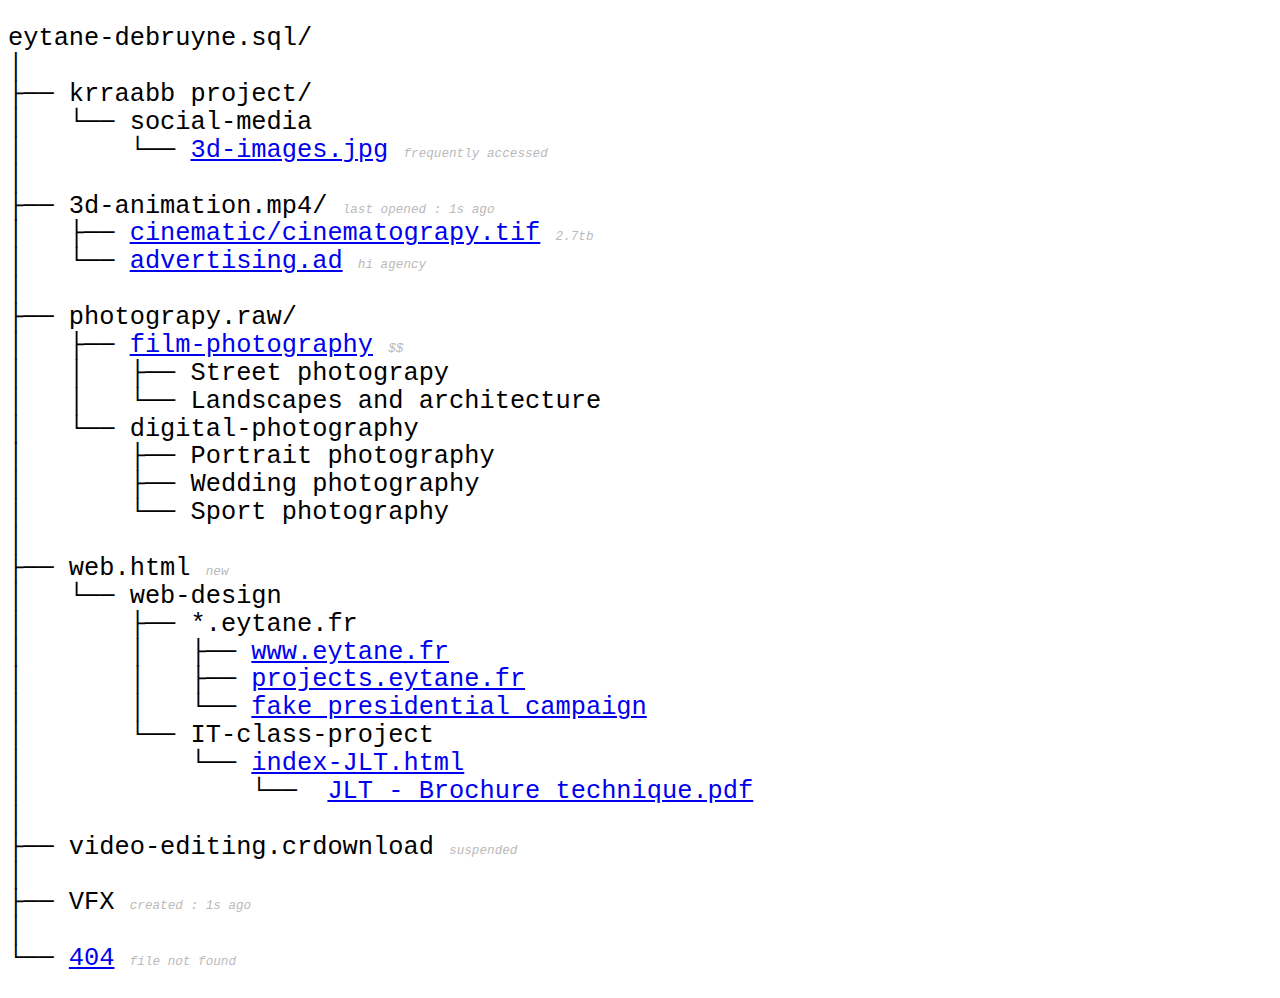
<file: index.html>
<!DOCTYPE html>
<html lang="en">
<head>
  <meta charset="UTF-8">
  <meta http-equiv="X-UA-Compatible" content="IE=edge">
  <meta name="viewport" content="width=1024">
  <link rel="stylesheet" href="style.css">
  <title>Projects - Eytane Debruyne</title>
</head>
<body>
  

<div>
<ul class="ascii">
<li>eytane-debruyne.sql/
  <ul>
    │
    <li>krraabb project/
      <ul>
        <li>social-media
          <ul>
            <li><a href="http://insta.eytane.fr">3d-images.jpg</a> <span class="details">frequently accessed</span></li>
            │
          </ul>
        </li>
      </ul>
    </li>
    <li>3d-animation.mp4/ <span class="details">last opened : 1s ago</span>
      <ul>
        <li><a href="https://www.eytane.fr/portfolio-gallery">cinematic/cinematograpy.tif</a> <span class="details">2.7Tb</span></li>
        <li><a href="advertising.html">advertising.ad</a> <span class="details">Hi Agency</span></li>
        │
      </ul>
    </li>
    <li>photograpy.raw/
      <ul>
        <li><a href="https://www.eytane.fr/portfolio-gallery">film-photography</a> <span class="details">$$</span>
          <ul>
            <li>Street photograpy</li>
            <li>Landscapes and architecture</li>
          </ul>
        </li>
        <li>digital-photography
          <ul>
            <li>Portrait photography</li>
            <li>Wedding photography</li>
            <li>Sport photography</li>
            │
          </ul>
        </li>
      </ul>

      <li>web.html <span class="details">new</span>
        <ul>
          <li>web-design 
            <ul>
              <li>*.eytane.fr
                <ul>
                  <li><a href="https://www.eytane.fr">www.eytane.fr</a></li>
                  <li><a href="https://projects.eytane.fr">projects.eytane.fr</a></li>
                  <li><a href="https://delegue.eytane.fr">fake presidential campaign</a></li>
                </ul>
              </li>
              <li>IT-class-project
                <ul>
                  <li><a href="https://eytaneeee.github.io/mail-tool/landing-page.html">index-JLT.html</a>
                    <ul>
                      <li>
                        <a href="assets/JLT - Brochure technique.pdf">JLT - Brochure technique.pdf</a>
                      </li>
                    </ul>
                  </li>
                </ul>
              </li>
            </ul>
          </li>
        </ul>
      </li>
      │
      <li>video-editing.crdownload <span class="details">suspended</span></li>
      │
      <li>VFX <span class="details">created : 1s ago</span></li> 
      │
      <li><a href="404.html">404</a> <span class="details">File not found</span></li> 
    </li>
  </ul>
</li>
</ul>

</div>
</body>
</html>
</file>
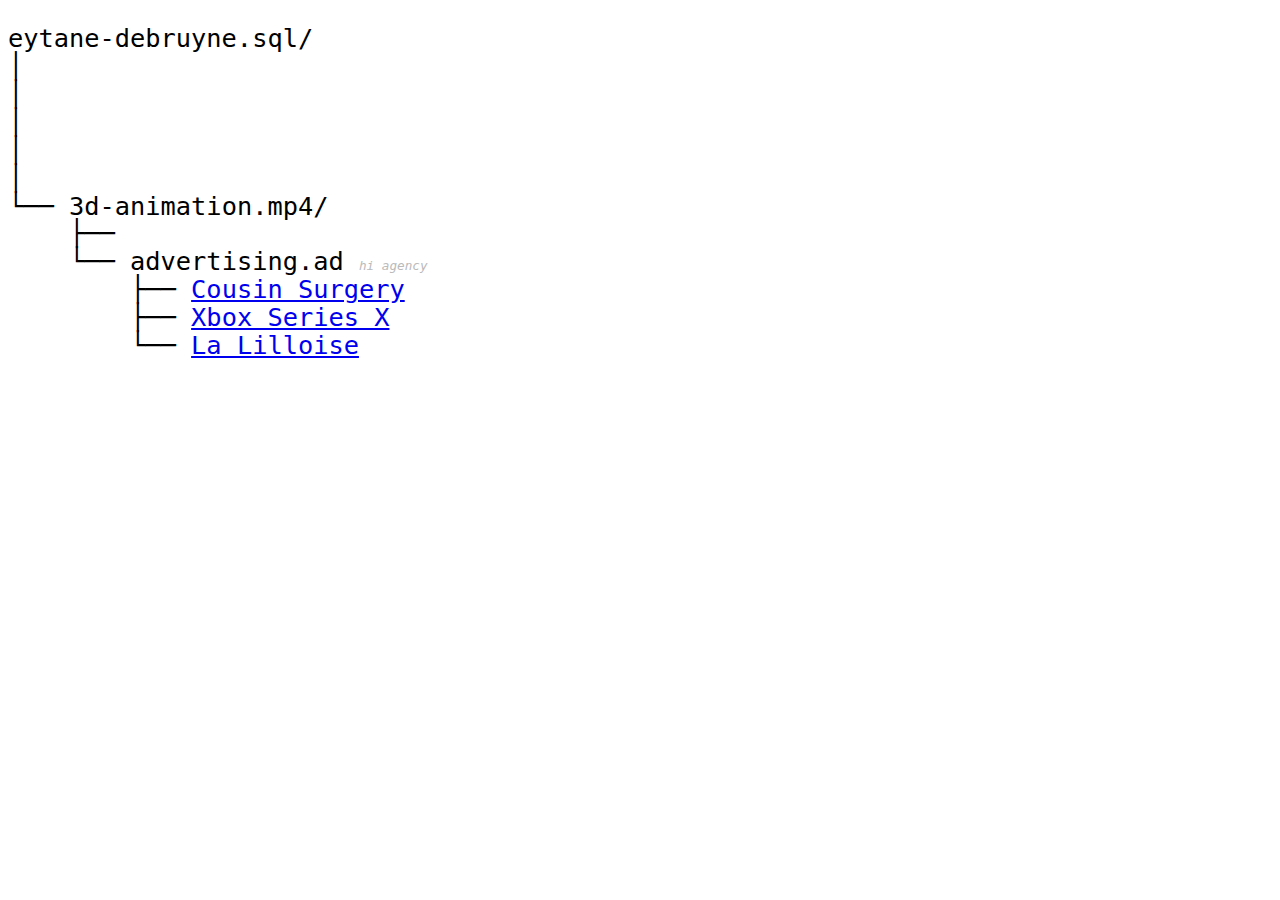
<file: advertising.html>
<!DOCTYPE html>
<html lang="en">
<head>
  <meta charset="UTF-8">
  <meta http-equiv="X-UA-Compatible" content="IE=edge">
  <meta name="viewport" content="width=1024">
  <link rel="stylesheet" href="style.css">
  <title>Projects - Eytane Debruyne</title>
</head>
<body>
  

<div>
<ul class="ascii">
<li>eytane-debruyne.sql/
  <ul>
    │ <br>
    │ <br>
    │ <br>
    │ <br>
    │ <br>


  
    <li>3d-animation.mp4/
      <ul>
        <li></li>
        <li>advertising.ad <span class="details">Hi Agency</span>
          <ul>
            <li><a href="http://insta.eytane.fr">Cousin Surgery</a></li>
            <li><a href="http://insta.eytane.fr">Xbox Series X</a></li>
            <li><a href="http://insta.eytane.fr">La Lilloise</a></li>
          </ul>
        </li>
      </ul>
    </li>
  </ul>
</li>
</ul>

</div>
</body>
</html>
</file>
<file: style.css>
h1,
h2,
pre,
div {
  font-family: monospace;
  font-size: 1.95em;
  line-height: 1.1;
  -webkit-text-size-adjust: none;
}
h1 {
  font-size: 1.5em;
}
h2 {
  font-size: 1.25em;
}
ul.ascii,
ul.ascii ul {
  margin-left: 0;
  padding-left: 0;
  list-style: none;
}

ul.ascii li {
  margin: 0;
  padding: 0;
}

/* level 1 */
ul.ascii > li::before {
  content: "";
}

/* level 2 */
ul.ascii > li > ul > li::before {
  content: "├──\00a0";
}
ul.ascii > li > ul > li:last-child::before {
  content: "└──\00a0";
}

/* level 3 */
ul.ascii > li > ul > li > ul > li::before {
  content: "│\00a0\00a0\00a0├──\00a0";
}
ul.ascii > li > ul > li > ul > li:last-child::before {
  content: "│\00a0\00a0\00a0└──\00a0";
}
ul.ascii > li > ul > li:last-child > ul > li::before {
  content: "\00a0\00a0\00a0\00a0├──\00a0";
}
ul.ascii > li > ul > li:last-child > ul > li:last-child::before {
  content: "\00a0\00a0\00a0\00a0└──\00a0";
}

/* level 4 */
ul.ascii > li > ul > li > ul > li > ul > li::before {
  content: "│\00a0\00a0\00a0│\00a0\00a0\00a0├──\00a0";
}
ul.ascii > li > ul > li > ul > li > ul > li:last-child::before {
  content: "│\00a0\00a0\00a0│\00a0\00a0\00a0└──\00a0";
}
ul.ascii > li > ul > li > ul > li:last-child > ul > li::before {
  content: "│\00a0\00a0\00a0\00a0\00a0\00a0\00a0├──\00a0";
}
ul.ascii > li > ul > li > ul > li:last-child > ul > li:last-child::before {
  content: "│\00a0\00a0\00a0\00a0\00a0\00a0\00a0└──\00a0";
}
ul.ascii > li > ul > li:last-child > ul > li > ul > li::before {
  content: "\00a0\00a0\00a0\00a0│\00a0\00a0\00a0├──\00a0";
}
ul.ascii > li > ul > li:last-child > ul > li > ul > li:last-child::before {
  content: "\00a0\00a0\00a0\00a0│\00a0\00a0\00a0└──\00a0";
}
ul.ascii > li > ul > li:last-child > ul > li:last-child > ul > li::before {
  content: "\00a0\00a0\00a0\00a0\00a0\00a0\00a0\00a0├──\00a0";
}
ul.ascii
  > li
  > ul
  > li:last-child
  > ul
  > li:last-child
  > ul
  > li:last-child::before {
  content: "\00a0\00a0\00a0\00a0\00a0\00a0\00a0\00a0└──\00a0";
}

/* level 5 */
ul.ascii > li > ul > li > ul > li > ul > li > ul > li::before {
  content: "│\00a0\00a0\00a0│\00a0\00a0\00a0│\00a0\00a0\00a0├──\00a0";
}
ul.ascii > li > ul > li > ul > li > ul > li > ul > li:last-child::before {
  content: "│\00a0\00a0\00a0│\00a0\00a0\00a0│\00a0\00a0\00a0└──\00a0";
}
ul.ascii > li > ul > li > ul > li > ul > li:last-child > ul > li::before {
  content: "│\00a0\00a0\00a0│\00a0\00a0\00a0\00a0\00a0\00a0\00a0├──\00a0";
}
ul.ascii
  > li
  > ul
  > li
  > ul
  > li
  > ul
  > li:last-child
  > ul
  > li:last-child::before {
  content: "│\00a0\00a0\00a0│\00a0\00a0\00a0\00a0\00a0\00a0\00a0└──\00a0";
}
ul.ascii > li > ul > li > ul > li:last-child > ul > li > ul > li::before {
  content: "│\00a0\00a0\00a0\00a0\00a0\00a0\00a0│\00a0\00a0\00a0├──\00a0";
}
ul.ascii
  > li
  > ul
  > li
  > ul
  > li:last-child
  > ul
  > li
  > ul
  > li:last-child::before {
  content: "│\00a0\00a0\00a0\00a0\00a0\00a0\00a0│\00a0\00a0\00a0└──\00a0";
}
ul.ascii
  > li
  > ul
  > li
  > ul
  > li:last-child
  > ul
  > li:last-child
  > ul
  > li::before {
  content: "│\00a0\00a0\00a0\00a0\00a0\00a0\00a0\00a0\00a0\00a0\00a0├──\00a0";
}
ul.ascii
  > li
  > ul
  > li
  > ul
  > li:last-child
  > ul
  > li:last-child
  > ul
  > li:last-child::before {
  content: "│\00a0\00a0\00a0\00a0\00a0\00a0\00a0\00a0\00a0\00a0\00a0└──\00a0";
}
ul.ascii > li > ul > li:last-child > ul > li > ul > li > ul > li::before {
  content: "\00a0\00a0\00a0\00a0│\00a0\00a0\00a0│\00a0\00a0\00a0├──\00a0";
}
ul.ascii
  > li
  > ul
  > li:last-child
  > ul
  > li
  > ul
  > li
  > ul
  > li:last-child::before {
  content: "\00a0\00a0\00a0\00a0│\00a0\00a0\00a0│\00a0\00a0\00a0└──\00a0";
}
ul.ascii
  > li
  > ul
  > li:last-child
  > ul
  > li
  > ul
  > li:last-child
  > ul
  > li::before {
  content: "\00a0\00a0\00a0\00a0│\00a0\00a0\00a0\00a0\00a0\00a0\00a0├──\00a0";
}
ul.ascii
  > li
  > ul
  > li:last-child
  > ul
  > li
  > ul
  > li:last-child
  > ul
  > li:last-child::before {
  content: "\00a0\00a0\00a0\00a0│\00a0\00a0\00a0\00a0\00a0\00a0\00a0└──\00a0";
}
ul.ascii
  > li
  > ul
  > li:last-child
  > ul
  > li:last-child
  > ul
  > li
  > ul
  > li::before {
  content: "\00a0\00a0\00a0\00a0\00a0\00a0\00a0\00a0│\00a0\00a0\00a0├──\00a0";
}
ul.ascii
  > li
  > ul
  > li:last-child
  > ul
  > li:last-child
  > ul
  > li
  > ul
  > li:last-child::before {
  content: "\00a0\00a0\00a0\00a0\00a0\00a0\00a0\00a0│\00a0\00a0\00a0└──\00a0";
}
ul.ascii
  > li
  > ul
  > li:last-child
  > ul
  > li:last-child
  > ul
  > li:last-child
  > ul
  > li::before {
  content: "\00a0\00a0\00a0\00a0\00a0\00a0\00a0\00a0\00a0\00a0\00a0\00a0├──\00a0";
}
ul.ascii
  > li
  > ul
  > li:last-child
  > ul
  > li:last-child
  > ul
  > li:last-child
  > ul
  > li:last-child::before {
  content: "\00a0\00a0\00a0\00a0\00a0\00a0\00a0\00a0\00a0\00a0\00a0\00a0└──\00a0";
}

/* level 6 */
ul.ascii > li > ul > li > ul > li > ul > li > ul > li > ul > li::before {
  content: "│\00a0\00a0\00a0│\00a0\00a0\00a0│\00a0\00a0\00a0│\00a0\00a0\00a0├──\00a0";
}
ul.ascii
  > li
  > ul
  > li
  > ul
  > li
  > ul
  > li
  > ul
  > li
  > ul
  > li:last-child::before {
  content: "│\00a0\00a0\00a0│\00a0\00a0\00a0│\00a0\00a0\00a0│\00a0\00a0\00a0└──\00a0";
}
ul.ascii
  > li
  > ul
  > li
  > ul
  > li
  > ul
  > li
  > ul
  > li:last-child
  > ul
  > li::before {
  content: "│\00a0\00a0\00a0│\00a0\00a0\00a0│\00a0\00a0\00a0\00a0\00a0\00a0\00a0├──\00a0";
}
ul.ascii
  > li
  > ul
  > li
  > ul
  > li
  > ul
  > li
  > ul
  > li:last-child
  > ul
  > li:last-child::before {
  content: "│\00a0\00a0\00a0│\00a0\00a0\00a0│\00a0\00a0\00a0\00a0\00a0\00a0\00a0└──\00a0";
}
ul.ascii
  > li
  > ul
  > li
  > ul
  > li
  > ul
  > li:last-child
  > ul
  > li
  > ul
  > li::before {
  content: "│\00a0\00a0\00a0│\00a0\00a0\00a0\00a0\00a0\00a0\00a0│\00a0\00a0\00a0├──\00a0";
}
ul.ascii
  > li
  > ul
  > li
  > ul
  > li
  > ul
  > li:last-child
  > ul
  > li
  > ul
  > li:last-child::before {
  content: "│\00a0\00a0\00a0│\00a0\00a0\00a0\00a0\00a0\00a0\00a0│\00a0\00a0\00a0└──\00a0";
}
ul.ascii
  > li
  > ul
  > li
  > ul
  > li
  > ul
  > li:last-child
  > ul
  > li:last-child
  > ul
  > li::before {
  content: "│\00a0\00a0\00a0│\00a0\00a0\00a0\00a0\00a0\00a0\00a0\00a0\00a0\00a0\00a0├──\00a0";
}
ul.ascii
  > li
  > ul
  > li
  > ul
  > li
  > ul
  > li:last-child
  > ul
  > li:last-child
  > ul
  > li:last-child::before {
  content: "│\00a0\00a0\00a0│\00a0\00a0\00a0\00a0\00a0\00a0\00a0\00a0\00a0\00a0\00a0└──\00a0";
}
ul.ascii
  > li
  > ul
  > li
  > ul
  > li:last-child
  > ul
  > li
  > ul
  > li
  > ul
  > li::before {
  content: "│\00a0\00a0\00a0\00a0\00a0\00a0\00a0│\00a0\00a0\00a0│\00a0\00a0\00a0├──\00a0";
}
ul.ascii
  > li
  > ul
  > li
  > ul
  > li:last-child
  > ul
  > li
  > ul
  > li
  > ul
  > li:last-child::before {
  content: "│\00a0\00a0\00a0\00a0\00a0\00a0\00a0│\00a0\00a0\00a0│\00a0\00a0\00a0└──\00a0";
}
ul.ascii
  > li
  > ul
  > li
  > ul
  > li:last-child
  > ul
  > li
  > ul
  > li:last-child
  > ul
  > li::before {
  content: "│\00a0\00a0\00a0\00a0\00a0\00a0\00a0│\00a0\00a0\00a0\00a0\00a0\00a0\00a0├──\00a0";
}
ul.ascii
  > li
  > ul
  > li
  > ul
  > li:last-child
  > ul
  > li
  > ul
  > li:last-child
  > ul
  > li:last-child::before {
  content: "│\00a0\00a0\00a0\00a0\00a0\00a0\00a0│\00a0\00a0\00a0\00a0\00a0\00a0\00a0└──\00a0";
}
ul.ascii
  > li
  > ul
  > li
  > ul
  > li:last-child
  > ul
  > li:last-child
  > ul
  > li
  > ul
  > li::before {
  content: "│\00a0\00a0\00a0\00a0\00a0\00a0\00a0\00a0\00a0\00a0\00a0│\00a0\00a0\00a0├──\00a0";
}
ul.ascii
  > li
  > ul
  > li
  > ul
  > li:last-child
  > ul
  > li:last-child
  > ul
  > li
  > ul
  > li:last-child::before {
  content: "│\00a0\00a0\00a0\00a0\00a0\00a0\00a0\00a0\00a0\00a0\00a0│\00a0\00a0\00a0└──\00a0";
}
ul.ascii
  > li
  > ul
  > li
  > ul
  > li:last-child
  > ul
  > li:last-child
  > ul
  > li:last-child
  > ul
  > li::before {
  content: "│\00a0\00a0\00a0\00a0\00a0\00a0\00a0\00a0\00a0\00a0\00a0\00a0\00a0\00a0\00a0├──\00a0";
}
ul.ascii
  > li
  > ul
  > li
  > ul
  > li:last-child
  > ul
  > li:last-child
  > ul
  > li:last-child
  > ul
  > li:last-child::before {
  content: "│\00a0\00a0\00a0\00a0\00a0\00a0\00a0\00a0\00a0\00a0\00a0\00a0\00a0\00a0\00a0└──\00a0";
}
ul.ascii
  > li
  > ul
  > li:last-child
  > ul
  > li
  > ul
  > li
  > ul
  > li
  > ul
  > li::before {
  content: "\00a0\00a0\00a0\00a0│\00a0\00a0\00a0│\00a0\00a0\00a0│\00a0\00a0\00a0├──\00a0";
}
ul.ascii
  > li
  > ul
  > li:last-child
  > ul
  > li
  > ul
  > li
  > ul
  > li
  > ul
  > li:last-child::before {
  content: "\00a0\00a0\00a0\00a0│\00a0\00a0\00a0│\00a0\00a0\00a0│\00a0\00a0\00a0└──\00a0";
}
ul.ascii
  > li
  > ul
  > li:last-child
  > ul
  > li
  > ul
  > li
  > ul
  > li:last-child
  > ul
  > li::before {
  content: "\00a0\00a0\00a0\00a0│\00a0\00a0\00a0│\00a0\00a0\00a0\00a0\00a0\00a0\00a0├──\00a0";
}
ul.ascii
  > li
  > ul
  > li:last-child
  > ul
  > li
  > ul
  > li
  > ul
  > li:last-child
  > ul
  > li:last-child::before {
  content: "\00a0\00a0\00a0\00a0│\00a0\00a0\00a0│\00a0\00a0\00a0\00a0\00a0\00a0\00a0└──\00a0";
}
ul.ascii
  > li
  > ul
  > li:last-child
  > ul
  > li
  > ul
  > li:last-child
  > ul
  > li
  > ul
  > li::before {
  content: "\00a0\00a0\00a0\00a0│\00a0\00a0\00a0\00a0\00a0\00a0\00a0│\00a0\00a0\00a0├──\00a0";
}
ul.ascii
  > li
  > ul
  > li:last-child
  > ul
  > li
  > ul
  > li:last-child
  > ul
  > li
  > ul
  > li:last-child::before {
  content: "\00a0\00a0\00a0\00a0│\00a0\00a0\00a0\00a0\00a0\00a0\00a0│\00a0\00a0\00a0└──\00a0";
}
ul.ascii
  > li
  > ul
  > li:last-child
  > ul
  > li
  > ul
  > li:last-child
  > ul
  > li:last-child
  > ul
  > li::before {
  content: "\00a0\00a0\00a0\00a0│\00a0\00a0\00a0\00a0\00a0\00a0\00a0\00a0\00a0\00a0\00a0├──\00a0";
}
ul.ascii
  > li
  > ul
  > li:last-child
  > ul
  > li
  > ul
  > li:last-child
  > ul
  > li:last-child
  > ul
  > li:last-child::before {
  content: "\00a0\00a0\00a0\00a0│\00a0\00a0\00a0\00a0\00a0\00a0\00a0\00a0\00a0\00a0\00a0└──\00a0";
}
ul.ascii
  > li
  > ul
  > li:last-child
  > ul
  > li:last-child
  > ul
  > li
  > ul
  > li
  > ul
  > li::before {
  content: "\00a0\00a0\00a0\00a0\00a0\00a0\00a0\00a0│\00a0\00a0\00a0│\00a0\00a0\00a0├──\00a0";
}
ul.ascii
  > li
  > ul
  > li:last-child
  > ul
  > li:last-child
  > ul
  > li
  > ul
  > li
  > ul
  > li:last-child::before {
  content: "\00a0\00a0\00a0\00a0\00a0\00a0\00a0\00a0│\00a0\00a0\00a0│\00a0\00a0\00a0└──\00a0";
}
ul.ascii
  > li
  > ul
  > li:last-child
  > ul
  > li:last-child
  > ul
  > li
  > ul
  > li:last-child
  > ul
  > li::before {
  content: "\00a0\00a0\00a0\00a0\00a0\00a0\00a0\00a0│\00a0\00a0\00a0\00a0\00a0\00a0\00a0├──\00a0";
}
ul.ascii
  > li
  > ul
  > li:last-child
  > ul
  > li:last-child
  > ul
  > li
  > ul
  > li:last-child
  > ul
  > li:last-child::before {
  content: "\00a0\00a0\00a0\00a0\00a0\00a0\00a0\00a0│\00a0\00a0\00a0\00a0\00a0\00a0\00a0└──\00a0";
}
ul.ascii
  > li
  > ul
  > li:last-child
  > ul
  > li:last-child
  > ul
  > li:last-child
  > ul
  > li
  > ul
  > li::before {
  content: "\00a0\00a0\00a0\00a0\00a0\00a0\00a0\00a0\00a0\00a0\00a0\00a0│\00a0\00a0\00a0├──\00a0";
}
ul.ascii
  > li
  > ul
  > li:last-child
  > ul
  > li:last-child
  > ul
  > li:last-child
  > ul
  > li
  > ul
  > li:last-child::before {
  content: "\00a0\00a0\00a0\00a0\00a0\00a0\00a0\00a0\00a0\00a0\00a0\00a0│\00a0\00a0\00a0└──\00a0";
}
ul.ascii
  > li
  > ul
  > li:last-child
  > ul
  > li:last-child
  > ul
  > li:last-child
  > ul
  > li:last-child
  > ul
  > li::before {
  content: "\00a0\00a0\00a0\00a0\00a0\00a0\00a0\00a0\00a0\00a0\00a0\00a0\00a0\00a0\00a0\00a0├──\00a0";
}
ul.ascii
  > li
  > ul
  > li:last-child
  > ul
  > li:last-child
  > ul
  > li:last-child
  > ul
  > li:last-child
  > ul
  > li:last-child::before {
  content: "\00a0\00a0\00a0\00a0\00a0\00a0\00a0\00a0\00a0\00a0\00a0\00a0\00a0\00a0\00a0\00a0└──\00a0";
}

/* Adds */
.details {
  text-transform: lowercase;
  font-style: italic;
  color: rgb(186, 186, 186);
  font-size: 0.5em;
}
</file>
